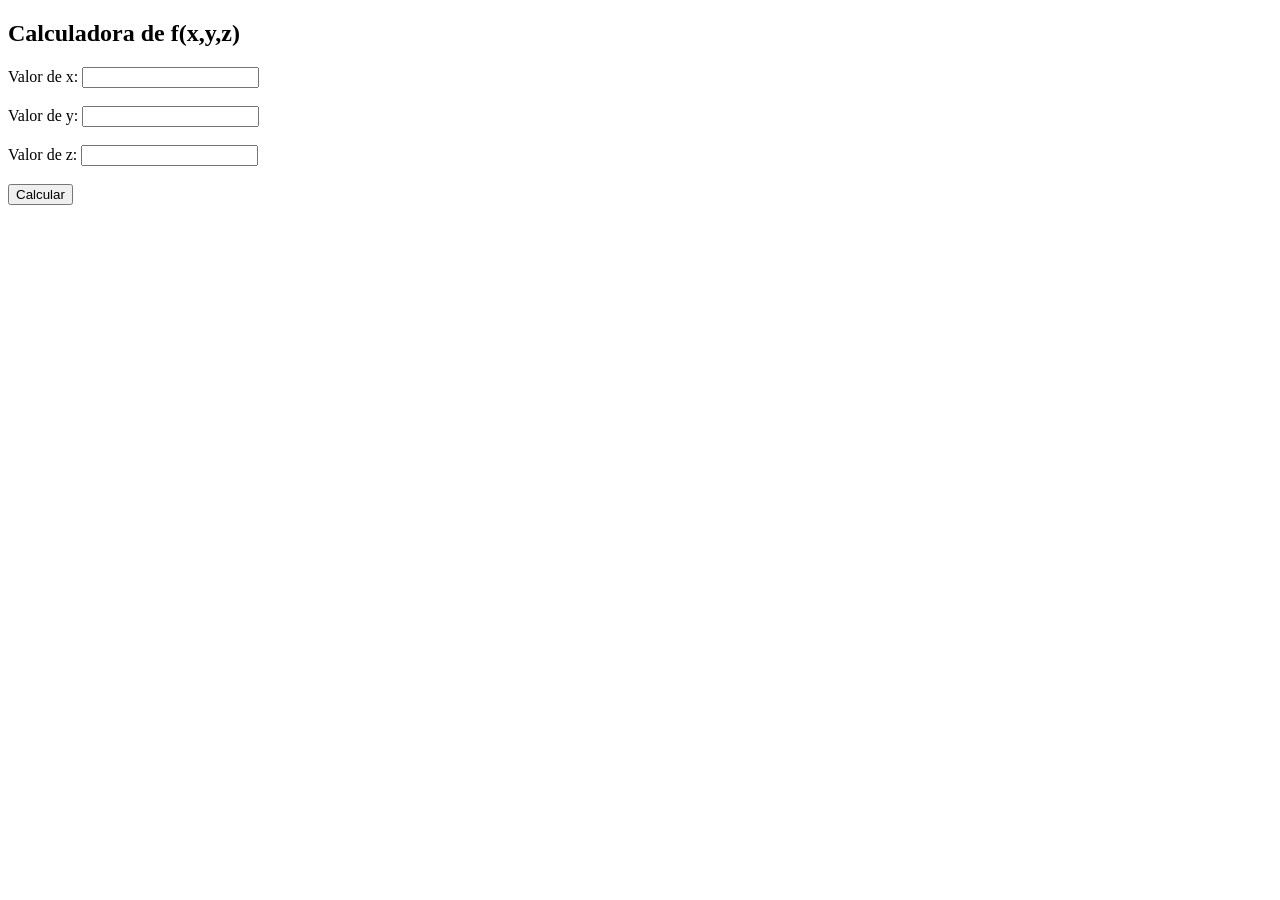
<file: PARCIAL 2/Tarea 2.1/index.html>
<!DOCTYPE html>
<html lang="es">
<head>
    <meta charset="UTF-8">
    <meta name="viewport" content="width=device-width, initial-scale=1.0">
    <title>Calculadora</title>
</head>
<body>
    <h2>Calculadora de f(x,y,z)</h2>
    <form action="calcular.php" method="post">
        <label for="x">Valor de x:</label>
        <input type="number" id="x" name="x" required><br><br>
        <label for="y">Valor de y:</label>
        <input type="number" id="y" name="y" required><br><br>
        <label for="z">Valor de z:</label>
        <input type="number" id="z" name="z" required><br><br>
        <input type="submit" value="Calcular">
    </form>
</body>
</html>
</file>
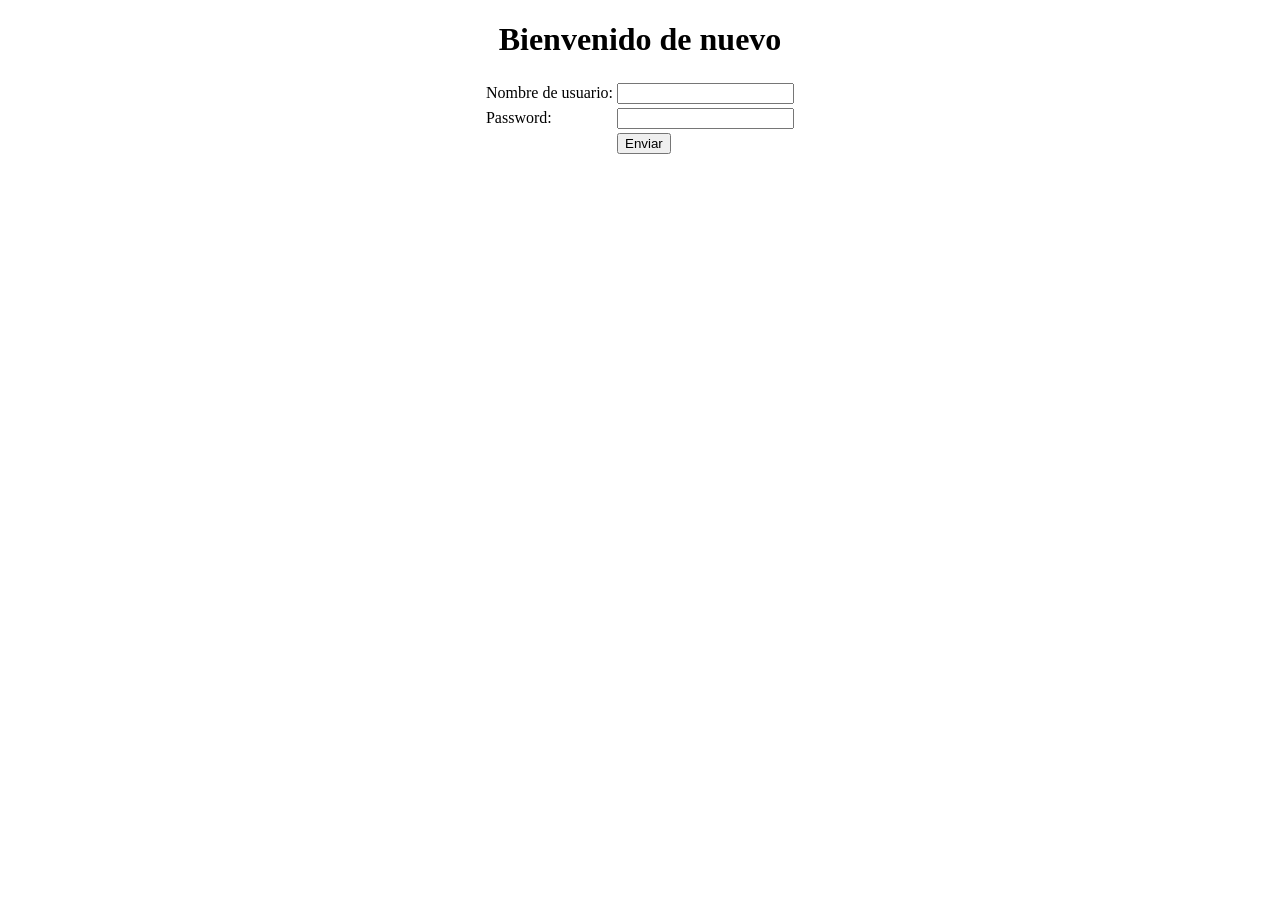
<file: PARCIAL 2/Proyecto/Iniciar.html>
<!DOCTYPE html>
<html lang="en">
<head>
    <meta charset="UTF-8">
    <meta name="viewport" content="width=device-width, initial-scale=1.0">
    <title>Document</title>
</head>
<center>
<body>
    <h1>Bienvenido de nuevo</h1>
    <form action="estre.php" method="post">
        <table>
            <tr>
                <td>Nombre de usuario: </td>
                <td><input type="text" name="username" required></td>
            </tr>
            <tr>
                <td>Password: </td>
                <td><input type="password" name="password" required></td>
            </tr>
            <tr>
                <td></td>
                <td><input type="submit" value="Enviar"></td>
            </tr>
        </table>
    </form>
</body>
</center>
</html>
</file>
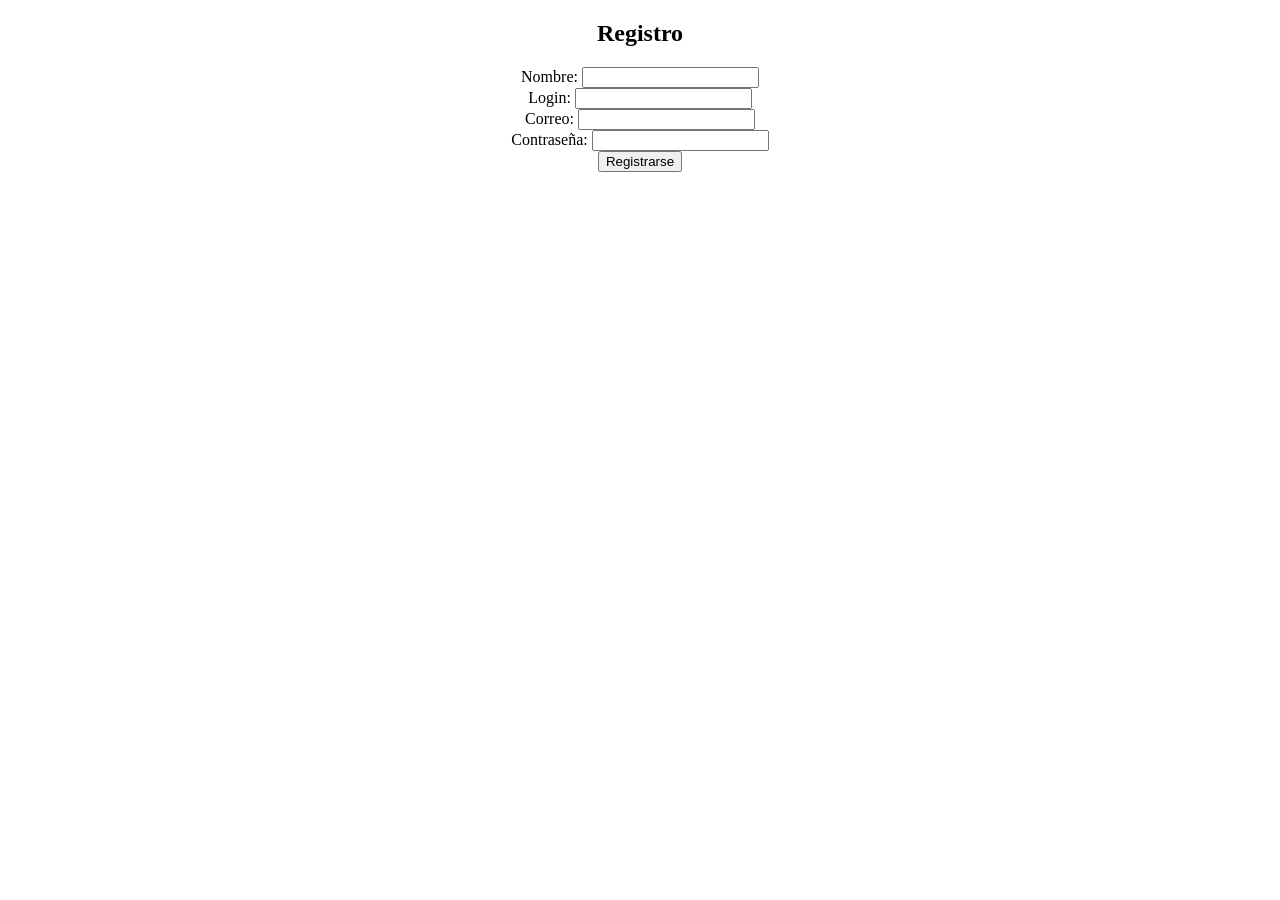
<file: PARCIAL 2/Proyecto/registrarse.html>
<!DOCTYPE html>
<html lang="es">
<head>
    <meta charset="UTF-8">
    <title>Registro</title>
</head>
<center>
<body>
    <h2>Registro</h2>
    <form action="registrar.php" method="post">
        <label for="nombre">Nombre:</label>
        <input type="text" id="nombre" name="nombre" required>
        <br>
        <label for="login">Login:</label>
        <input type="text" id="login" name="login" required>
        <br>
        <label for="correo">Correo:</label>
        <input type="email" id="correo" name="correo" required>
        <br>
        <label for="password">Contraseña:</label>
        <input type="password" id="password" name="password" required>
        <br>
        <input type="submit" value="Registrarse">
    </form>
</body>
</center>
</html>
</file>
